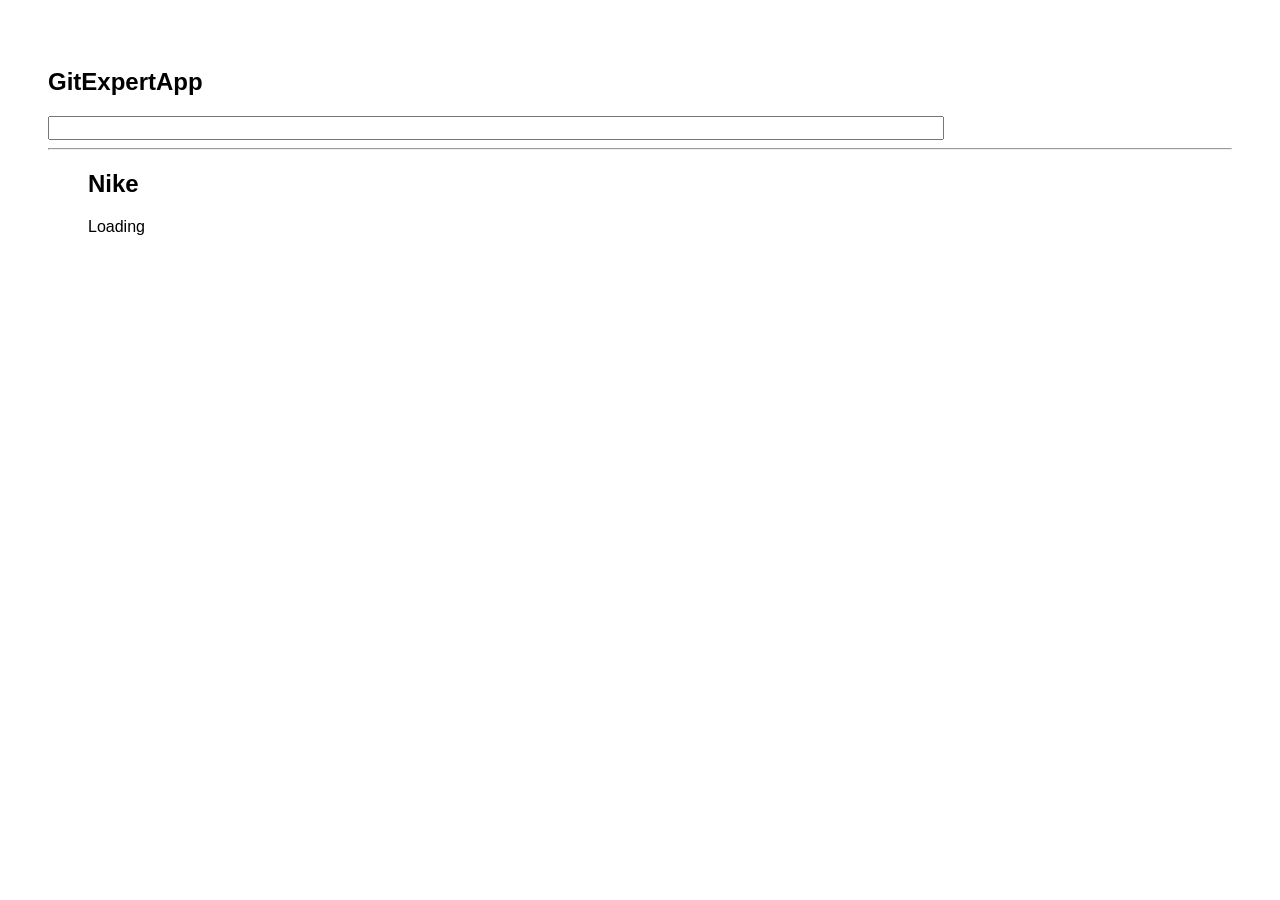
<file: docs/index.html>
<!doctype html>
<html lang="en">

<head>
    <meta charset="utf-8" />
    <link rel="icon" href="./favicon.ico" />
    <meta name="viewport" content="width=device-width,initial-scale=1" />
    <meta name="theme-color" content="#000000" />
    <meta name="description" content="Web site created using create-react-app" />
    <link rel="apple-touch-icon" href="./logo192.png" />
    <link rel="manifest" href="./manifest.json" />
    <link rel="stylesheet" href="https://cdnjs.cloudflare.com/ajax/libs/animate.css/4.1.1/animate.min.css" />
    <title>React App</title>
    <link href="./static/css/main.97ea4da2.chunk.css" rel="stylesheet">
</head>

<body><noscript>You need to enable JavaScript to run this app.</noscript>
    <div id="root"></div>
    <script>
        ! function(e) {
            function r(r) {
                for (var n, p, f = r[0], i = r[1], l = r[2], c = 0, s = []; c < f.length; c++) p = f[c], Object.prototype.hasOwnProperty.call(o, p) && o[p] && s.push(o[p][0]), o[p] = 0;
                for (n in i) Object.prototype.hasOwnProperty.call(i, n) && (e[n] = i[n]);
                for (a && a(r); s.length;) s.shift()();
                return u.push.apply(u, l || []), t()
            }

            function t() {
                for (var e, r = 0; r < u.length; r++) {
                    for (var t = u[r], n = !0, f = 1; f < t.length; f++) {
                        var i = t[f];
                        0 !== o[i] && (n = !1)
                    }
                    n && (u.splice(r--, 1), e = p(p.s = t[0]))
                }
                return e
            }
            var n = {},
                o = {
                    1: 0
                },
                u = [];

            function p(r) {
                if (n[r]) return n[r].exports;
                var t = n[r] = {
                    i: r,
                    l: !1,
                    exports: {}
                };
                return e[r].call(t.exports, t, t.exports, p), t.l = !0, t.exports
            }
            p.m = e, p.c = n, p.d = function(e, r, t) {
                p.o(e, r) || Object.defineProperty(e, r, {
                    enumerable: !0,
                    get: t
                })
            }, p.r = function(e) {
                "undefined" != typeof Symbol && Symbol.toStringTag && Object.defineProperty(e, Symbol.toStringTag, {
                    value: "Module"
                }), Object.defineProperty(e, "__esModule", {
                    value: !0
                })
            }, p.t = function(e, r) {
                if (1 & r && (e = p(e)), 8 & r) return e;
                if (4 & r && "object" == typeof e && e && e.__esModule) return e;
                var t = Object.create(null);
                if (p.r(t), Object.defineProperty(t, "default", {
                        enumerable: !0,
                        value: e
                    }), 2 & r && "string" != typeof e)
                    for (var n in e) p.d(t, n, function(r) {
                        return e[r]
                    }.bind(null, n));
                return t
            }, p.n = function(e) {
                var r = e && e.__esModule ? function() {
                    return e.default
                } : function() {
                    return e
                };
                return p.d(r, "a", r), r
            }, p.o = function(e, r) {
                return Object.prototype.hasOwnProperty.call(e, r)
            }, p.p = "/";
            var f = this["webpackJsonpgif-expert-app"] = this["webpackJsonpgif-expert-app"] || [],
                i = f.push.bind(f);
            f.push = r, f = f.slice();
            for (var l = 0; l < f.length; l++) r(f[l]);
            var a = i;
            t()
        }([])
    </script>
    <script src="./static/js/2.b04e268c.chunk.js"></script>
    <script src="./static/js/main.b2408990.chunk.js"></script>
</body>

</html>
</file>
<file: docs/static/css/main.97ea4da2.chunk.css>
*{font-family:Arial,Helvetica,sans-serif}body{padding:40px}input{font-size:1rem;color:#00f;width:75%}.card{align-content:center;border:1px solid grey;border-radius:5px;margin-bottom:10px;margin-right:10px;width:500%px;height:300px}.card,.card p{text-align:center}.card p{padding:5px}.card-grid{display:grid;grid-template-columns:repeat(4,1fr)}.tamanio{max-width:100%;max-height:70%}
/*# sourceMappingURL=main.97ea4da2.chunk.css.map */
</file>
